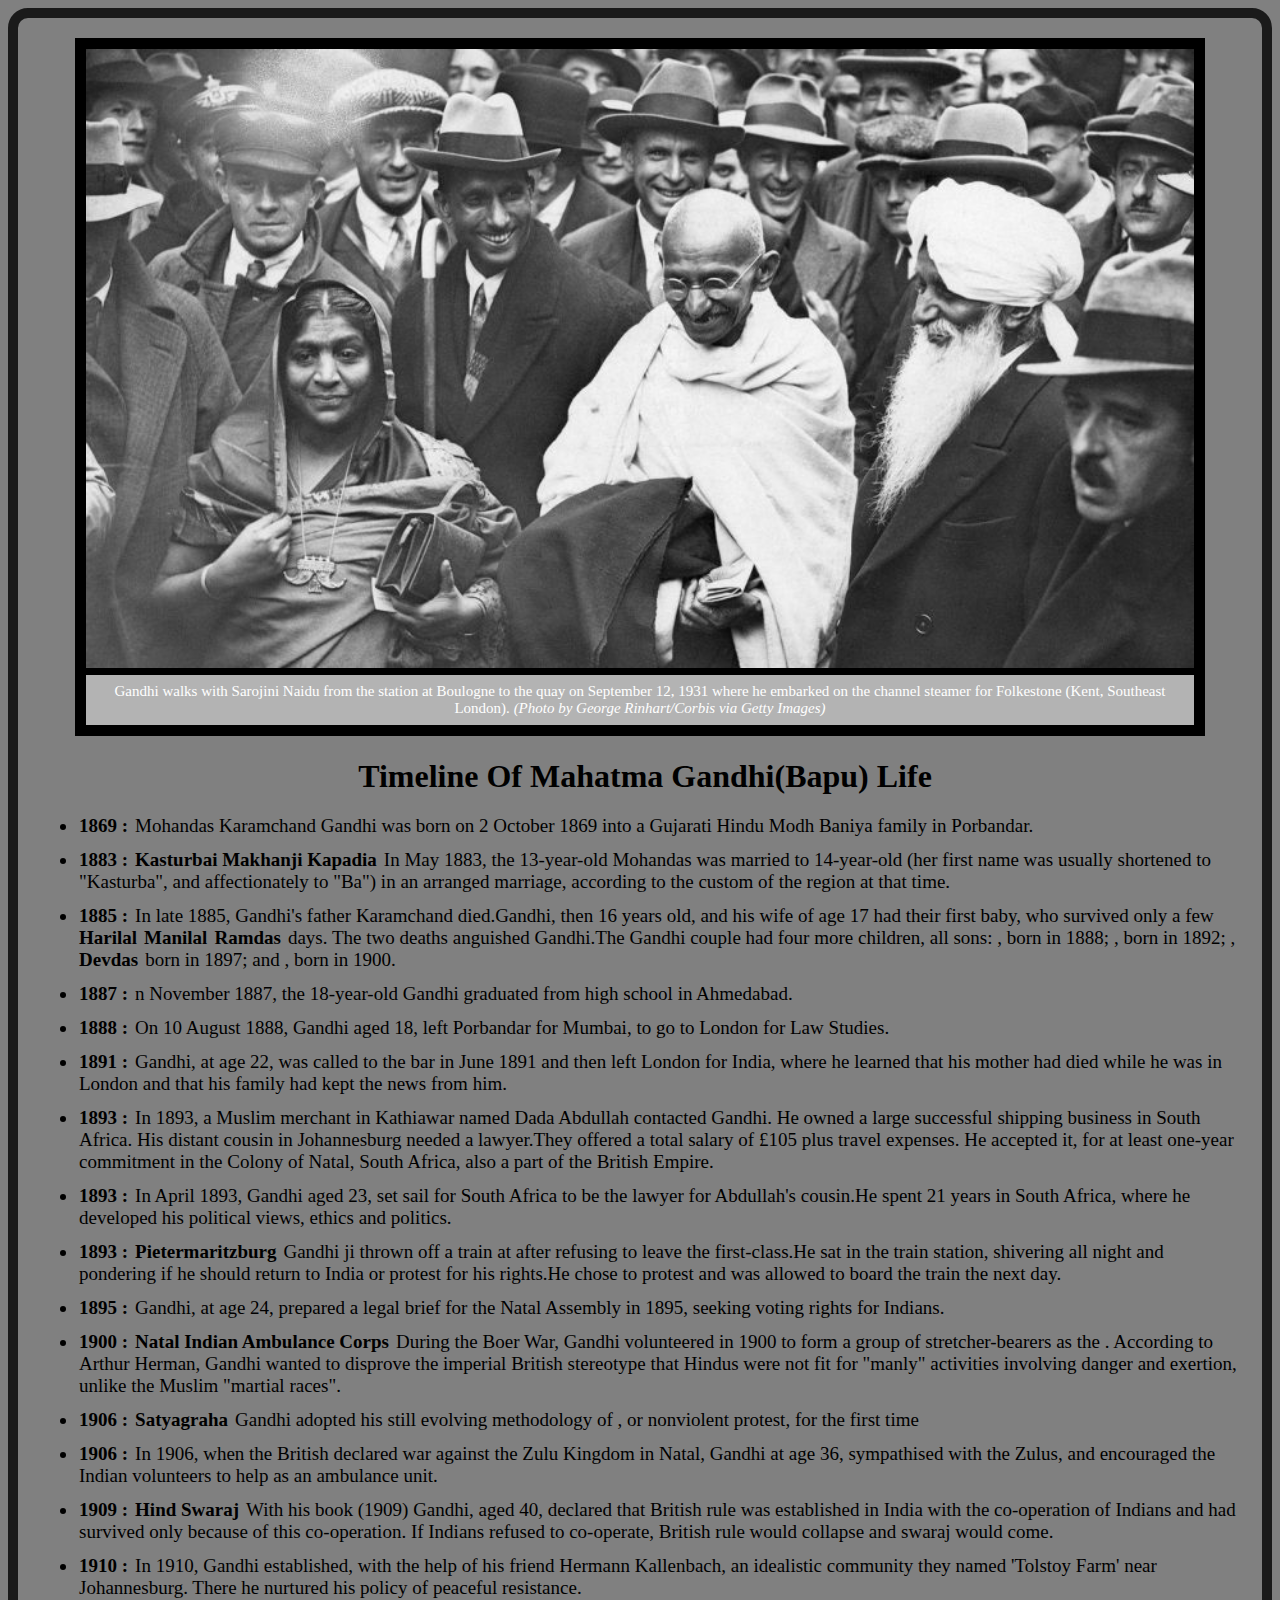
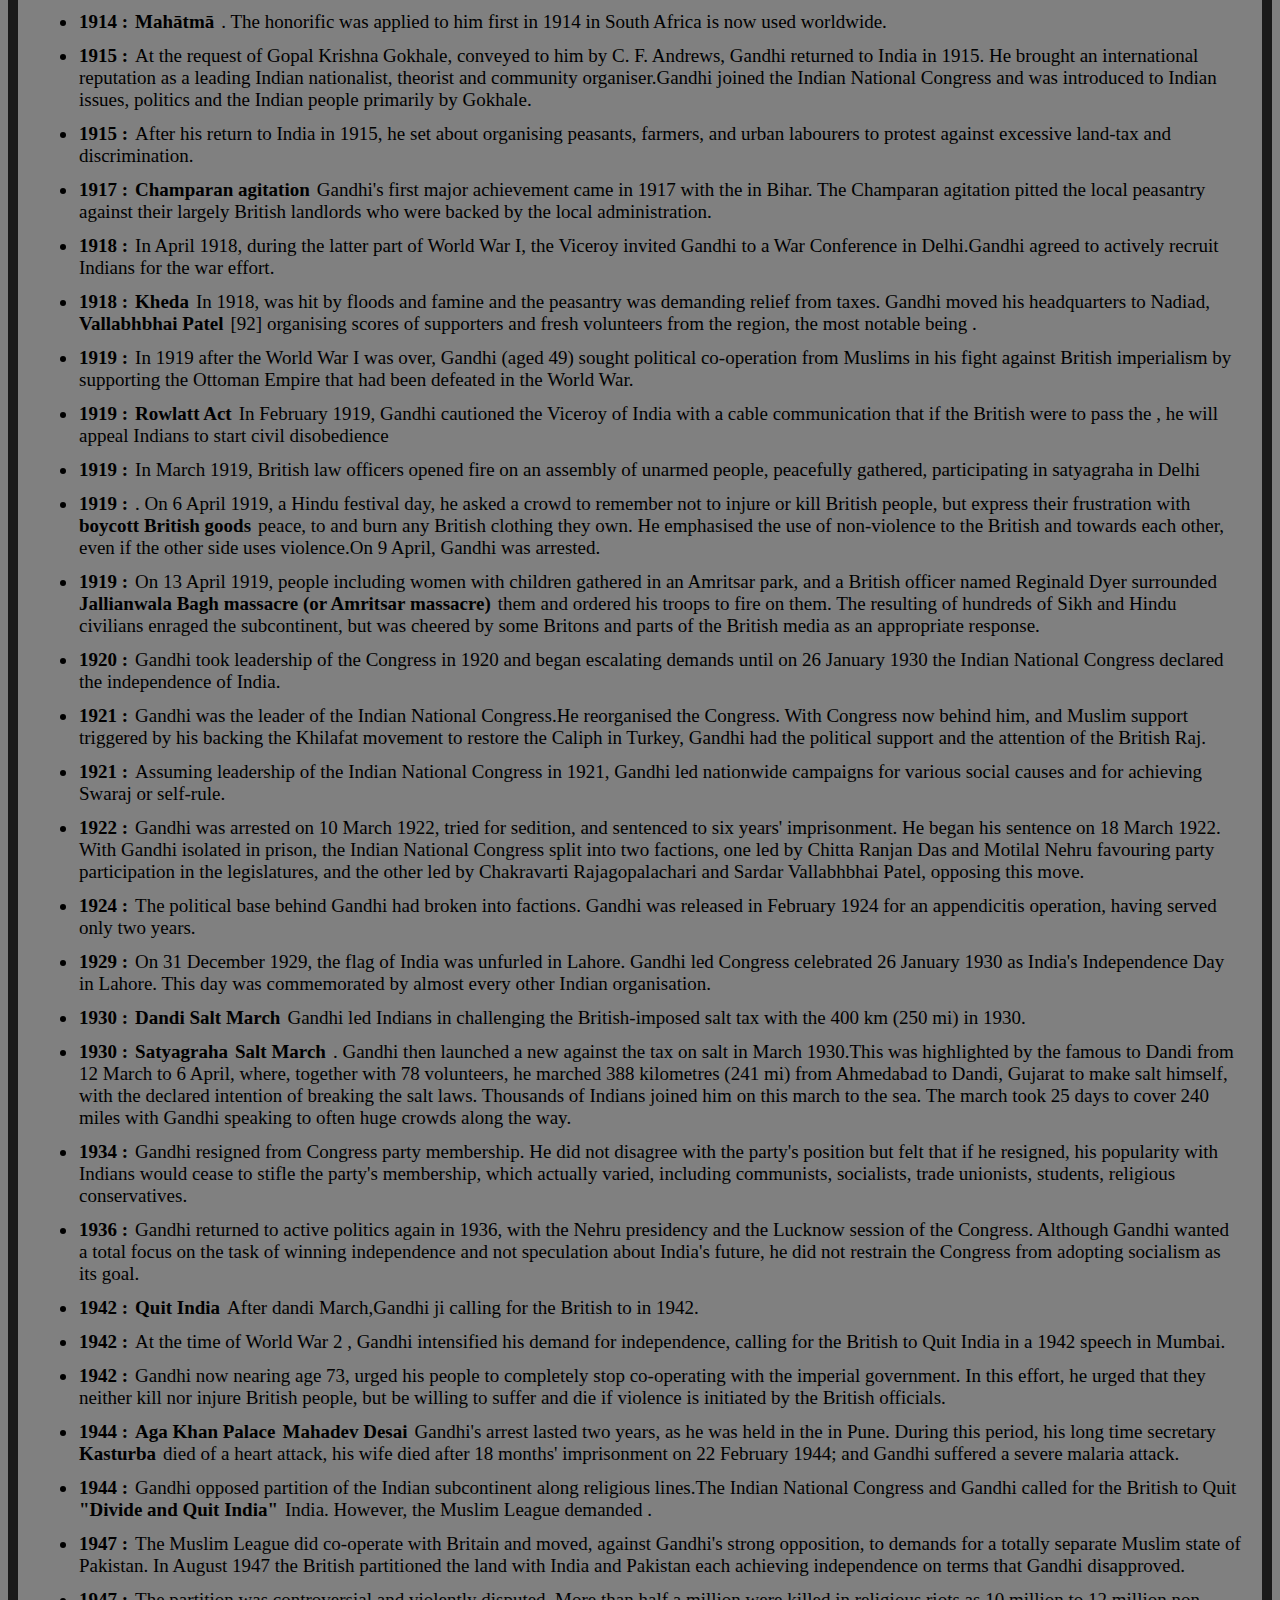
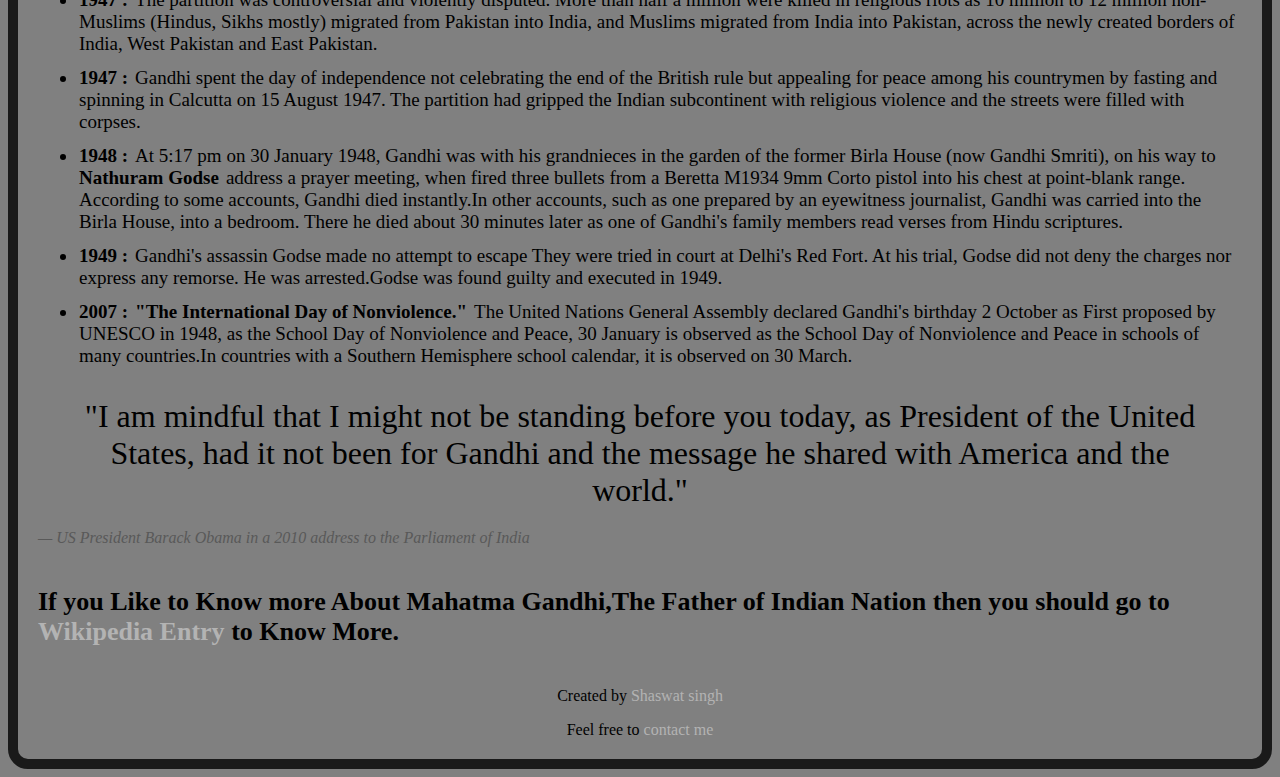
<file: index.html>
<html>
<head>
<title>Tribute to Mahatma Gandhi</title>
 <meta charset="utf-8" />
<link rel="stylesheet" href="css/style.css" />
<link rel="shortcut icon" type="image/ico" href="favicon.ico" />
  </head>
<body>
  <div class="full">
 <div class="img-cl">
   <img src="image/Gandhi-and-Sarojini-Naidu-featured-866x487.jpg" alt="Gandhi-Ji-image">
  <p class="para">
    Gandhi walks with Sarojini Naidu from the station at Boulogne to the quay on September 12, 1931 where he embarked on the channel steamer for Folkestone (Kent, Southeast London). <em>(Photo by George Rinhart/Corbis via Getty Images)</em>
  </p>
  </div>
  <h1>Timeline Of Mahatma Gandhi(Bapu) Life</h1>
  <ul>
    <li ><strong>1869 : </strong>Mohandas Karamchand Gandhi was born on 2 October 1869 into a Gujarati Hindu Modh Baniya family in Porbandar.</li>
     <li><strong>1883 : </strong>In May 1883, the 13-year-old Mohandas was married to 14-year-old <strong>Kasturbai Makhanji Kapadia</strong> (her first name was usually shortened to "Kasturba", and affectionately to "Ba") in an arranged marriage, according to the custom of the region at that time.</li>
     <li><strong>1885 : </strong>In late 1885, Gandhi's father Karamchand died.Gandhi, then 16 years old, and his wife of age 17 had their first baby, who survived only a few days. The two deaths anguished Gandhi.The Gandhi couple had four more children, all sons: <strong>Harilal</strong>, born in 1888; <strong>Manilal</strong>, born in 1892; <strong>Ramdas</strong>, born in 1897; and <strong>Devdas</strong>, born in 1900.</li>
    <li><strong>1887 : </strong>n November 1887, the 18-year-old Gandhi graduated from high school in Ahmedabad.</li>
    <li><strong>1888 : </strong>On 10 August 1888, Gandhi aged 18, left Porbandar for Mumbai, to go to London for Law Studies.</li>
    <li><strong>1891 : </strong>Gandhi, at age 22, was called to the bar in June 1891 and then left London for India, where he learned that his mother had died while he was in London and that his family had kept the news from him.</li>
    <li><strong>1893 : </strong>In 1893, a Muslim merchant in Kathiawar named Dada Abdullah contacted Gandhi. He owned a large successful shipping business in South Africa. His distant cousin in Johannesburg needed a lawyer.They offered a total salary of £105 plus travel expenses. He accepted it, for  at least one-year commitment in the Colony of Natal, South Africa, also a part of the British Empire.</li>
    <li><strong>1893 : </strong>In April 1893, Gandhi aged 23, set sail for South Africa to be the lawyer for Abdullah's cousin.He spent 21 years in South Africa, where he developed his political views, ethics and politics.</li>
    <li><strong>1893 : </strong> Gandhi ji thrown off a train at <strong>Pietermaritzburg</strong> after refusing to leave the first-class.He sat in the train station, shivering all night and pondering if he should return to India or protest for his rights.He chose to protest and was allowed to board the train the next day.</li>
    <li><strong>1895 : </strong> Gandhi, at age 24, prepared a legal brief for the Natal Assembly in 1895, seeking voting rights for Indians.</li>
    <li><strong>1900 : </strong>During the Boer War, Gandhi volunteered in 1900 to form a group of stretcher-bearers as the <strong>Natal Indian Ambulance Corps</strong>. According to Arthur Herman, Gandhi wanted to disprove the imperial British stereotype that Hindus were not fit for "manly" activities involving danger and exertion, unlike the Muslim "martial races".</li>
    <li><strong>1906 : </strong>Gandhi adopted his still evolving methodology of <strong>Satyagraha</strong>, or nonviolent protest, for the first time</li>
    <li><strong>1906 : </strong>In 1906, when the British declared war against the Zulu Kingdom in Natal, Gandhi at age 36, sympathised with the Zulus, and encouraged the Indian volunteers to help as an ambulance unit.</li>
    <li><strong>1909 : </strong>With his book <strong>Hind Swaraj</strong> (1909) Gandhi, aged 40, declared that British rule was established in India with the co-operation of Indians and had survived only because of this co-operation. If Indians refused to co-operate, British rule would collapse and swaraj would come.</li>
    <li><strong>1910 : </strong>In 1910, Gandhi established, with the help of his friend Hermann Kallenbach, an idealistic community they named 'Tolstoy Farm' near Johannesburg. There he nurtured his policy of peaceful resistance.</li>
    <li><strong>1914 : </strong>. The honorific <strong>Mahātmā</strong> was applied to him first in 1914 in South Africa is now used worldwide.</li>
    <li><strong>1915 : </strong>At the request of </strong>Gopal Krishna Gokhale</strong>, conveyed to him by C. F. Andrews, Gandhi returned to India in 1915. He brought an international reputation as a leading Indian nationalist, theorist and community organiser.Gandhi joined the Indian National Congress and was introduced to Indian issues, politics and the Indian people primarily by Gokhale. </li>
    <li><strong>1915 : </strong>After his return to India in 1915, he set about organising peasants, farmers, and urban labourers to protest against excessive land-tax and discrimination.</li>
    <li><strong>1917 : </strong>Gandhi's first major achievement came in 1917 with the <strong>Champaran agitation</strong> in Bihar. The Champaran agitation pitted the local peasantry against their largely British landlords who were backed by the local administration.</li>
    <li><strong>1918 : </strong>In April 1918, during the latter part of World War I, the Viceroy invited Gandhi to a War Conference in Delhi.Gandhi agreed to actively recruit Indians for the war effort.</li>
    <li><strong>1918 : </strong>In 1918, <strong>Kheda</strong> was hit by floods and famine and the peasantry was demanding relief from taxes. Gandhi moved his headquarters to Nadiad,[92] organising scores of supporters and fresh volunteers from the region, the most notable being <strong>Vallabhbhai Patel</strong>.</li>
    <li><strong>1919 : </strong>In 1919 after the World War I was over, Gandhi (aged 49) sought political co-operation from Muslims in his fight against British imperialism by supporting the Ottoman Empire that had been defeated in the World War. </li>
    <li><strong>1919 : </strong>In February 1919, Gandhi cautioned the Viceroy of India with a cable communication that if the British were to pass the <strong>Rowlatt Act</strong>, he will appeal Indians to start civil disobedience</li>
    <li><strong>1919 : </strong>In March 1919, British law officers opened fire on an assembly of unarmed people, peacefully gathered, participating in satyagraha in Delhi</li>
    <li><strong>1919 : </strong>. On 6 April 1919, a Hindu festival day, he asked a crowd to remember not to injure or kill British people, but express their frustration with peace, to <strong>boycott British goods</strong> and burn any British clothing they own. He emphasised the use of non-violence to the British and towards each other, even if the other side uses violence.On 9 April, Gandhi was arrested.</li>
    <li><strong>1919 : </strong>On 13 April 1919, people including women with children gathered in an Amritsar park, and a British officer named Reginald Dyer surrounded them and ordered his troops to fire on them. The resulting <strong>Jallianwala Bagh massacre (or Amritsar massacre)</strong> of hundreds of Sikh and Hindu civilians enraged the subcontinent, but was cheered by some Britons and parts of the British media as an appropriate response.</li>
    <li><strong>1920 : </strong>Gandhi took leadership of the Congress in 1920 and began escalating demands until on 26 January 1930 the Indian National Congress declared the independence of India.</li>
    <li><strong>1921 : </strong>Gandhi was the leader of the Indian National Congress.He reorganised the Congress. With Congress now behind him, and Muslim support triggered by his backing the Khilafat movement to restore the Caliph in Turkey, Gandhi had the political support and the attention of the British Raj.</li>
    <li><strong>1921 :  </strong>Assuming leadership of the Indian National Congress in 1921, Gandhi led nationwide campaigns for various social causes and for achieving Swaraj or self-rule.</li>
    <li><strong>1922 : </strong> Gandhi was arrested on 10 March 1922, tried for sedition, and sentenced to six years' imprisonment. He began his sentence on 18 March 1922. With Gandhi isolated in prison, the Indian National Congress split into two factions, one led by Chitta Ranjan Das and Motilal Nehru favouring party participation in the legislatures, and the other led by Chakravarti Rajagopalachari and Sardar Vallabhbhai Patel, opposing this move.</li>
    <li><strong>1924 : </strong>The political base behind Gandhi had broken into factions. Gandhi was released in February 1924 for an appendicitis operation, having served only two years.</li>
    <li><strong>1929 : </strong>On 31 December 1929, the flag of India was unfurled in Lahore. Gandhi led Congress celebrated 26 January 1930 as India's Independence Day in Lahore. This day was commemorated by almost every other Indian organisation.</li>
    <li><strong>1930 : </strong>Gandhi led Indians in challenging the British-imposed salt tax with the 400 km (250 mi) <strong>Dandi Salt March</strong> in 1930. </li>
   <li><strong>1930 : </strong>. Gandhi then launched a new <strong>Satyagraha</strong> against the tax on salt in March 1930.This was highlighted by the famous <strong>Salt March</strong> to Dandi from 12 March to 6 April, where, together with 78 volunteers, he marched 388 kilometres (241 mi) from Ahmedabad to Dandi, Gujarat to make salt himself, with the declared intention of breaking the salt laws. Thousands of Indians joined him on this march to the sea. The march took 25 days to cover 240 miles with Gandhi speaking to often huge crowds along the way.</li>
    <li><strong>1934 : </strong>Gandhi resigned from Congress party membership. He did not disagree with the party's position but felt that if he resigned, his popularity with Indians would cease to stifle the party's membership, which actually varied, including communists, socialists, trade unionists, students, religious conservatives.</li>
    <li><strong>1936 : </strong>Gandhi returned to active politics again in 1936, with the Nehru presidency and the Lucknow session of the Congress. Although Gandhi wanted a total focus on the task of winning independence and not speculation about India's future, he did not restrain the Congress from adopting socialism as its goal.</li>
    <li><strong>1942 : </strong>After dandi March,Gandhi ji calling for the British to <strong>Quit India</strong> in 1942.</li>
    <li><strong>1942 : </strong>At the time of World War 2 , Gandhi intensified his demand for independence, calling for the British to Quit India in a 1942 speech in Mumbai.</li>
    <li><strong>1942 : </strong>Gandhi now nearing age 73, urged his people to completely stop co-operating with the imperial government. In this effort, he urged that they neither kill nor injure British people, but be willing to suffer and die if violence is initiated by the British officials.</li>
    <li><strong>1944 : </strong>Gandhi's arrest lasted two years, as he was held in the <strong>Aga Khan Palace</strong> in Pune. During this period, his long time secretary <strong>Mahadev Desai</strong> died of a heart attack, his wife <strong>Kasturba</strong> died after 18 months' imprisonment on 22 February 1944; and Gandhi suffered a severe malaria attack.</li>
    <li><strong>1944 : </strong>Gandhi opposed partition of the Indian subcontinent along religious lines.The Indian National Congress and Gandhi called for the British to Quit India. However, the Muslim League demanded <strong>"Divide and Quit India"</strong>.</li>
    <li><strong>1947 : </strong>The Muslim League did co-operate with Britain and moved, against Gandhi's strong opposition, to demands for a totally separate Muslim state of Pakistan. In August 1947 the British partitioned the land with India and Pakistan each achieving independence on terms that Gandhi disapproved.</li>
    <li><strong>1947 : </strong>The partition was controversial and violently disputed. More than half a million were killed in religious riots as 10 million to 12 million non-Muslims (Hindus, Sikhs mostly) migrated from Pakistan into India, and Muslims migrated from India into Pakistan, across the newly created borders of India, West Pakistan and East Pakistan.</li>
    <li><strong>1947 : </strong>Gandhi spent the day of independence not celebrating the end of the British rule but appealing for peace among his countrymen by fasting and spinning in Calcutta on 15 August 1947. The partition had gripped the Indian subcontinent with religious violence and the streets were filled with corpses.</li>
    <li><strong>1948 : </strong>At 5:17 pm on 30 January 1948, Gandhi was with his grandnieces in the garden of the former Birla House (now Gandhi Smriti), on his way to address a prayer meeting, when <strong>Nathuram Godse</strong> fired three bullets from a Beretta M1934 9mm Corto pistol into his chest at point-blank range. According to some accounts, Gandhi died instantly.In other accounts, such as one prepared by an eyewitness journalist, Gandhi was carried into the Birla House, into a bedroom. There he died about 30 minutes later as one of Gandhi's family members read verses from Hindu scriptures.</li>
    <li><strong>1949 : </strong>Gandhi's assassin Godse made no attempt to escape They were tried in court at Delhi's Red Fort. At his trial, Godse did not deny the charges nor express any remorse. He was arrested.Godse was found guilty and executed in 1949.</li>
    <li><strong>2007 : </strong>The United Nations General Assembly declared Gandhi's birthday 2 October as <strong>"The International Day of Nonviolence."</strong>First proposed by UNESCO in 1948, as the School Day of Nonviolence and Peace, 30 January is observed as the School Day of Nonviolence and Peace in schools of many countries.In countries with a Southern Hemisphere school calendar, it is observed on 30 March.</li>
  </ul>

<p class="quote-1">"I am mindful that I might not be standing before you today, as President of the United States, had it not been for Gandhi and the message he shared with America and the world."</p>
<p class="quote-2"><em>— US President Barack Obama in a 2010 address to the Parliament of India</em></p>
<br />
<h3>
  If you Like to Know more About Mahatma Gandhi,The Father of Indian Nation then you should go to <a href ="https://en.wikipedia.org/wiki/Mahatma_Gandhi" target="blank">Wikipedia Entry</a> to Know More.
</h3>
<p class="copyright">Created by <a href="css-My Site\index.html" target="_blank">Shaswat singh</a></p>
<p class="contact">Feel free to <a href="css-My Site\contact.html" target="_blank">contact me</a></p>
</div>
  </body>

</html>
</file>
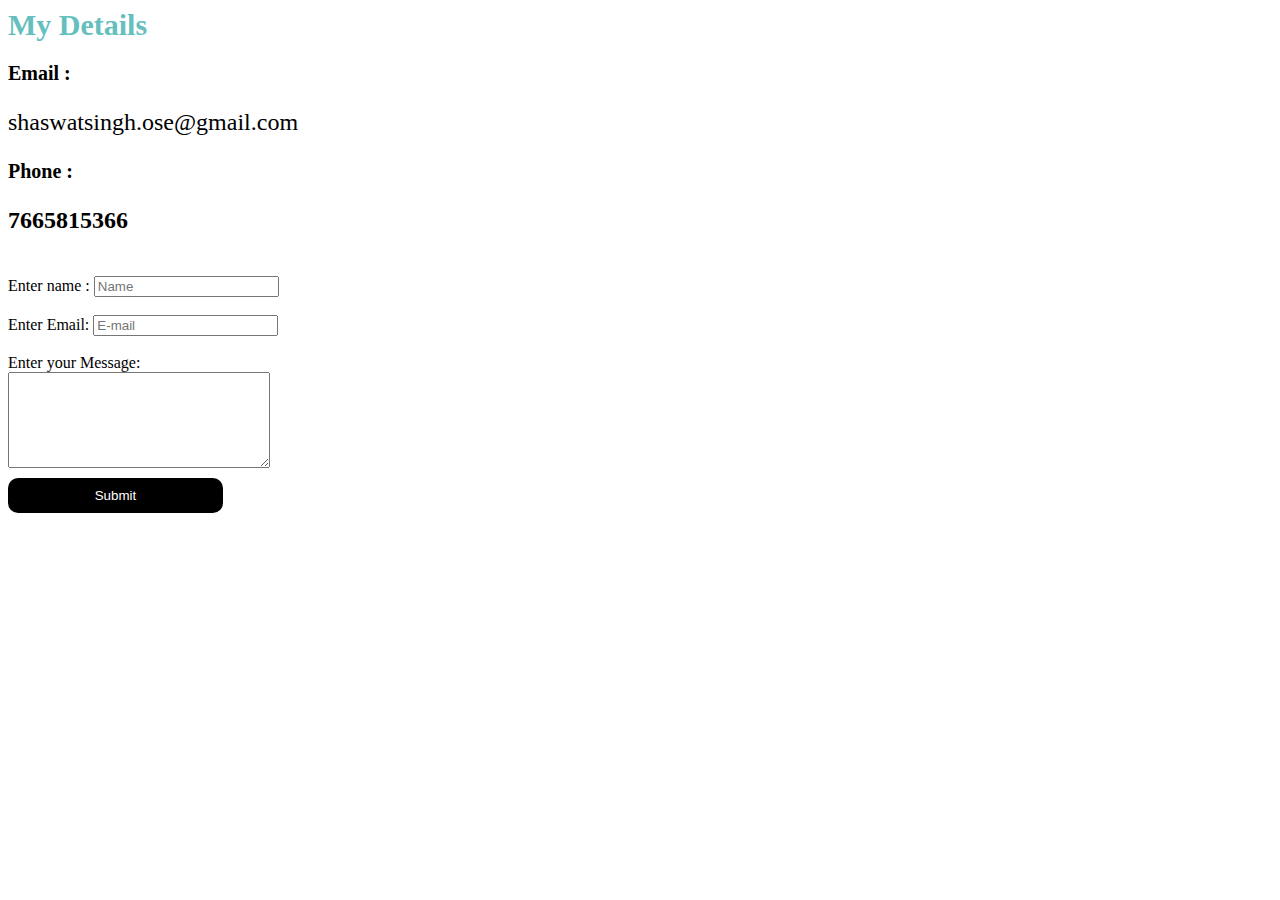
<file: css-My Site/contact.html>
<html>
<head>
  <meta charset"utf-8" />
</head>
<title>Contact me</title>



<link rel="stylesheet" href="css/style.css" />
<link rel="shortcut icon" type="image/ico" href="favicon-contact.ico" />
<body style="text-align:left">
<h1 class="contact-h1">My Details</h1>
<h2 class="contact-h2">Email :</h2>
<p>shaswatsingh.ose@gmail.com</p>
<h2 class="contact-h2">Phone :</h2>
<p><b>7665815366</b></p>
<br />
<div class="contact-form">
<Form action= "mailto: shaswatsingh.ose@gmail.com" method="post" enctype="plain/text">
  <label>Enter name :</label>
  <input type="text" name="Your Name" value="" placeholder="Name" required/><br />
  <br />
  <label>Enter Email:</label>
  <input type="email" name="Your Email"  placeholder="E-mail" required/><br />
  <br />
  <label>Enter your Message:</label><br />
  <textarea name ="Your Message" rows="6" cols="30"></textarea>
  <br />

  <input class="contact-submit" type="submit" />
</Form>
</div>
</body>
</html>
</file>
<file: css/style.css>
body{
  background-color: #808080;
}
a{
  Text-decoration:none;
  color: #b3b3b3;
}
a:hover{
  color:#404040;
}
.copyright{
  text-align:center;
  margin-top:40px;
}
.contact{
  margin:auto;
  text-align: center;
}
.full{
  border:solid 10px   #1a1a1a;
  padding:20px;
  border-radius:20px;
}
h1{
  text-align:center;
  margin:22px auto 0px 10px;
}
h3{
  font-size:26px;
  margin:30px auto;
}
img{
  width:100%;
  height:70%;
  border:solid 7px black;
  margin:auto;
  border-left-style:none;
    border-right-style:none;
    border-top-style:none;
}
.para{
  font-size:15px;
  margin:8px;
}
.img-cl{
  width:92%;
  background-color: #b3b3b3;
  color:#fff;
  border:solid 11px black;
  margin:auto;
  text-align:center;
}
.img-cl:hover{
  background-color:	 #404040;
}
li{
  padding:1px;
  margin:0px 0px 10px 0px;
}
.quote-1{
  margin:30px;
  font-size:32px;
  text-align:center;
}
.quote-2{
  float:left;
  color:#595959;
  margin:-10px 0px 0px 0px;
}
ul{
  font-size:19px;

}
strong{
  float:left;
  margin:0px 7px 0px 0px;
}
</file>
<file: css-My Site/css/style.css>
/*****************************TAG SELECTOR****************************/
body{
  font-family:fantasy;
  text-align:center;
  font-family: 'Noto Serif', serif;
}
h1,h2{
  font-family: 'Playfair Display', serif;
  font-size:380%;
  color:#66BFBF;
  font-family: 'Merienda', cursive;
}
h3{
    color:#11999E;
    font-family: 'Oswald', sans-serif;
    font-size:180%;
}
hr{
  border-style: dotted none none;
  width:7%;
  border-width:10px;
  color:grey;
  padding: 19px 10px 2px 10px;
  margin: 70px auto;
}


p{
  font-size:1.5rem;

}
span{
  text-decoration:underline;
}
/*****************************CLASS SELECTOR****************************/
.bottom-cloud{
  position:absolute;
}
.btn {
  background-color: #66bfbf;
  color: white;
  padding:10px 12px 10px 12px;
  margin:31px;
  border:none;
  border-radius: 10px;
  cursor: pointer;
  width: 100%;
  opacity: 0.9;
}

.btn:hover {
  opacity:1;
  background-color:11999e;
}
.bottom-container{
 background-color:#66bfbf;
 padding:40px;
 margin:100px auto 0px auto;
 height:130px;
}
.contact-h1{
  font-size:30px;
}
.contact-h2{
  font-size:20px;
  color:black;
}
.contact-form{
margin: 0.1px auto;
}
.contact-submit{
  background-color: black;
  color: white;
  padding:10px 0px 10px 0px ;
  margin:10px 0px 0px 0px;;
  border:none;
  border-radius: 10px;
  cursor: pointer;
  width: 17%;
  opacity: 1;
}
.contact-submit:hover{
  color:#66bfbf;
}
.footer-link{
  color: #11999E;
  padding:20px;
  margin-top:120px;
  font-size:20px;
  text-decoration: none;
}
.footer-link:hover{
  color:#fff;
  text-decoration: underline;
  text-decoration-color: 11999e;
}
.lower-cont{

}
.mid-cont{

}
.mountain{
  height:55%;
  width:67%;
}
.p-class{
  font-size:2.1rem;
  line-height: 1;
  color:#66BFBF;
  font-weight: normal;
}
.profile-image{
width:150px;
}
.skill-row{
  margin:100px auto 100px auto;
  width:50%;
  text-align:left;
  line-height:1.4;
}
.skill-web{
  width:25%;
  float:left;
  padding:20px;
}

.skill-cpp{
  width:25%;
  float:right;
  padding: 20px;
}
.skill-game{
  width:25%;
  float:left;
  padding: 20px;
}
.skill-Football{
  width:25%;
  float:right;
  padding: 20px;
}
.top-cloud{
  position:relative;
  margin-left:30%;
 padding-top:50px;
}
.upper-cont{
  background-color:#cbf1f5
}

/*****************************ID SELECTOR****************************/
#copyright{
  color:#Eaf6f6;
  margin:80px auto auto auto;
  font-size:15px;
}
</file>
